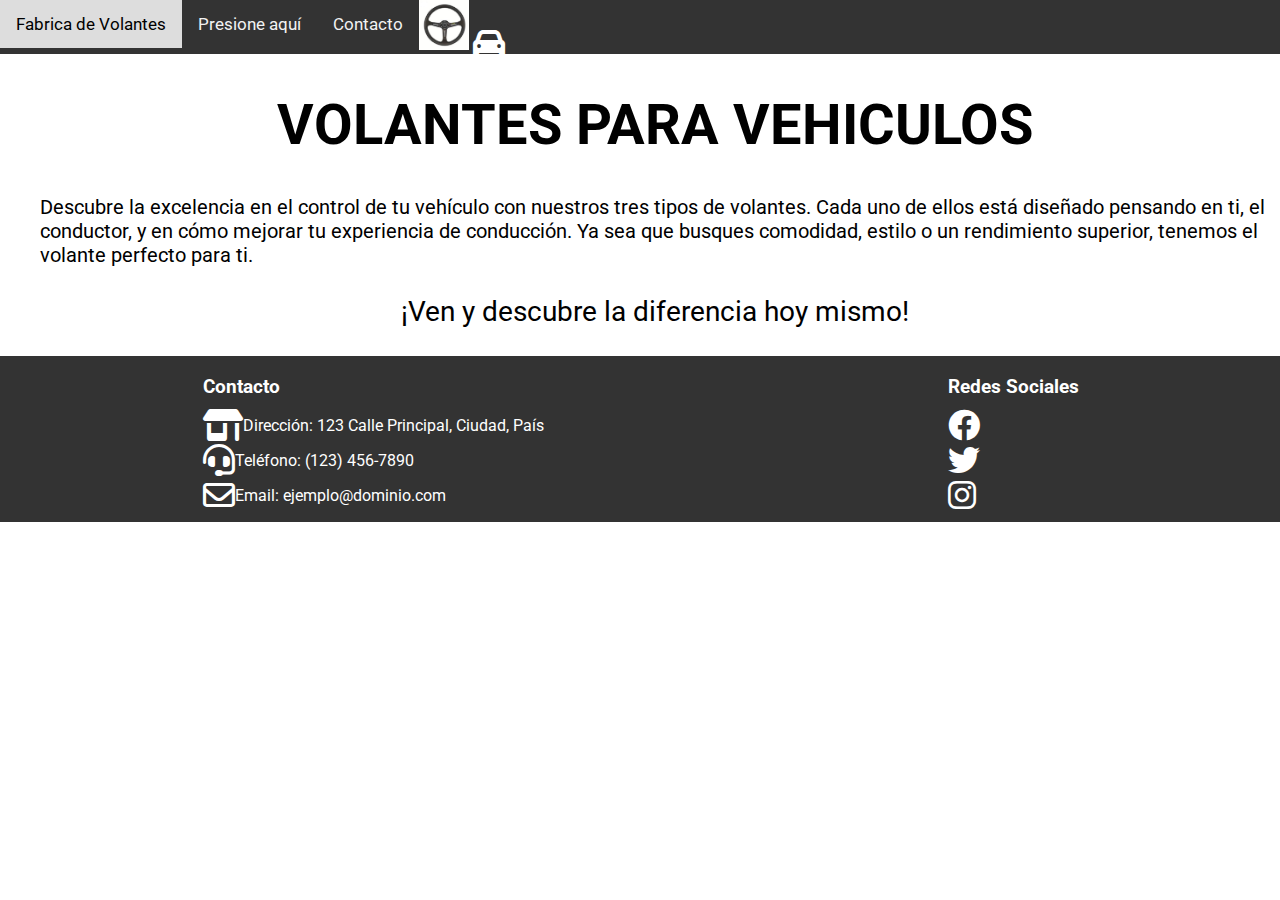
<file: index.html>
<!DOCTYPE html>
<html lang="es">
  <head>
    <meta charset="UTF-8" />
    <meta name="viewport" content="width=device-width, initial-scale=1.0" />
    <title>CRISTIAN STOLZENBACH</title>
    <!--styles-->
    <link rel="stylesheet" href="/assets/css/styles.css" />
    <!--letras-->
    <link rel="preconnect" href="https://fonts.googleapis.com" />
    <link rel="preconnect" href="https://fonts.gstatic.com" crossorigin />
    <link
      href="https://fonts.googleapis.com/css2?family=Open+Sans&family=Roboto:wght@700&display=swap"
      rel="stylesheet"
    />
    <!--iconos-->
    <link
      rel="stylesheet"
      href="https://cdnjs.cloudflare.com/ajax/libs/font-awesome/6.0.0-beta3/css/all.min.css"
    />
  </head>
  <body>
    <div class="navbar">
      <img src="/assets/img/logo.png" alt="Logo" class="logo" />
      <a href="/assets/img/fabrica.jpg">Fabrica de Volantes</a>
      <a href="/index2.html">Presione aquí </a>

      <a href="#contacto">Contacto</a>
      <i class="fa-solid fa-car fa-beat fa-2xl" style="color: #ffffff"></i>
    </div>

    <div class="main">
      <h1>VOLANTES PARA VEHICULOS</h1>
      <p class="descubre">
        Descubre la excelencia en el control de tu vehículo con nuestros tres
        tipos de volantes. Cada uno de ellos está diseñado pensando en ti, el
        conductor, y en cómo mejorar tu experiencia de conducción. Ya sea que
        busques comodidad, estilo o un rendimiento superior, tenemos el volante
        perfecto para ti.
      </p>
      <p class="ven">¡Ven y descubre la diferencia hoy mismo!</p>
    </div>

    <div id="contacto" class="footer">
      <div>
        <h3>Contacto</h3>
        <p>
          <i class="fa-solid fa-shop fa-2xl" style="color: #ffffff"></i
          >Dirección: 123 Calle Principal, Ciudad, País
        </p>
        <p>
          <i class="fa-solid fa-headset fa-2xl" style="color: #ffffff"></i
          >Teléfono: (123) 456-7890
        </p>
        <p>
          <i class="fa-regular fa-envelope fa-2xl" style="color: #ffffff"></i
          >Email: ejemplo@dominio.com
        </p>
      </div>
      <div>
        <h3>Redes Sociales</h3>
        <p>
          <a href="https://www.facebook.com/?locale=es_LA" target="_blank"
            ><i class="fa-brands fa-facebook fa-2xl" style="color: #ffffff"></i
          ></a>
        </p>
        <p>
          <a href="https://twitter.com/?lang=es" target="_blank"
            ><i class="fa-brands fa-twitter fa-2xl" style="color: #ffffff"></i
          ></a>
        </p>
        <p>
          <a href="https://www.instagram.com/" target="_blank"
            ><i class="fa-brands fa-instagram fa-2xl" style="color: #ffffff"></i
          ></a>
        </p>
      </div>
    </div>
  </body>
</html>
</file>
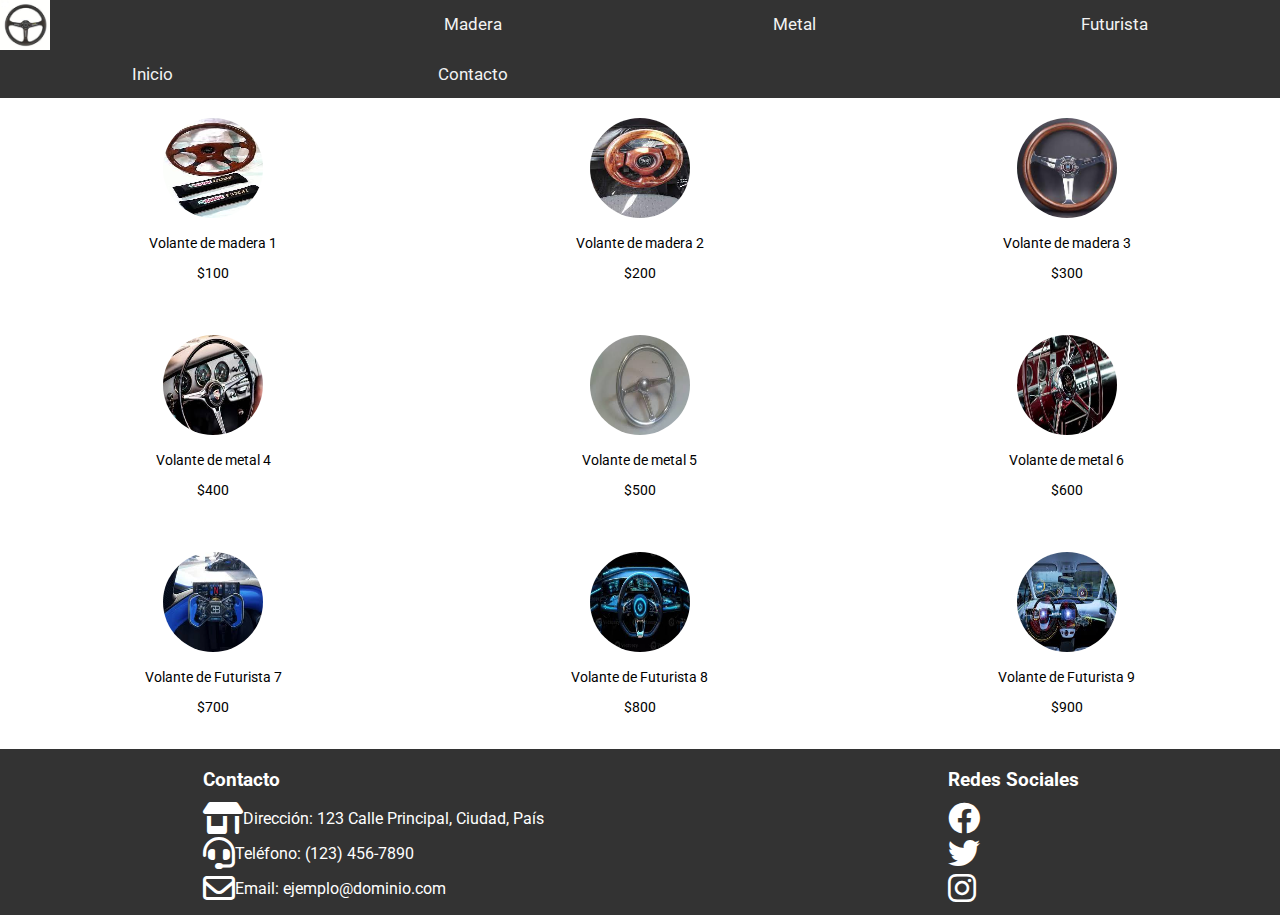
<file: index2.html>
<!DOCTYPE html>
<html lang="es">
  <head>
    <meta charset="UTF-8" />
    <meta name="viewport" content="width=device-width, initial-scale=1.0" />
    <title>CRISTIAN STOLZENBACH</title>
    <!--styles-->
    <link rel="stylesheet" href="/assets/css/styles.css" />
    <!--letras-->
    <link rel="preconnect" href="https://fonts.googleapis.com" />
    <link rel="preconnect" href="https://fonts.gstatic.com" crossorigin />
    <link
      href="https://fonts.googleapis.com/css2?family=Open+Sans&family=Roboto:wght@700&display=swap"
      rel="stylesheet"
    />
    <!--iconos-->
    <link
      rel="stylesheet"
      href="https://cdnjs.cloudflare.com/ajax/libs/font-awesome/6.0.0-beta3/css/all.min.css"
    />
  </head>
  <body>
    <div class="navbar2">
      <img src="/assets/img/logo.png" alt="Logo" class="logo2" />

      <a href="#section11">Madera</a>
      <a href="#section22">Metal</a>
      <a href="#section33">Futurista</a>
      <a class="inicio" href="/index.html">Inicio</a>
      <a href="#contacto">Contacto</a>
    </div>
    <div class="grid-container">
      <div id="section11" class="grid-item1">
        <img src="/assets/img/volante1.jpg" alt="Producto 1" class="imagen" />
        <p>Volante de madera 1</p>
        <p>$100</p>
      </div>
      <div id="section11" class="grid-item1">
        <img src="/assets/img/volante2.jpg" alt="Producto 2" class="imagen" />
        <p>Volante de madera 2</p>
        <p>$200</p>
      </div>
      <div id="section11" class="grid-item1">
        <img src="/assets/img/volante3.jpg" alt="Producto 3" class="imagen" />
        <p>Volante de madera 3</p>
        <p>$300</p>
      </div>
      <div id="section22" class="grid-item2">
        <img src="/assets/img/volante4.jpg" alt="Producto 4" class="imagen" />
        <p>Volante de metal 4</p>
        <p>$400</p>
      </div>
      <div id="section22" class="grid-item2">
        <img src="/assets/img/volante5.jpg" alt="Producto 5" class="imagen" />
        <p>Volante de metal 5</p>
        <p>$500</p>
      </div>
      <div id="section22" class="grid-item2">
        <img src="/assets/img/volante6.jpg" alt="Producto 6" class="imagen" />
        <p>Volante de metal 6</p>
        <p>$600</p>
      </div>
      <div id="section33" class="grid-item3">
        <img src="/assets/img/volante7.jpg" alt="Producto 7" class="imagen" />
        <p>Volante de Futurista 7</p>
        <p>$700</p>
      </div>
      <div id="section33" class="grid-item3">
        <img src="/assets/img/volante8.jpg" alt="Producto 8" class="imagen" />
        <p>Volante de Futurista 8</p>
        <p>$800</p>
      </div>
      <div id="section33" class="grid-item3">
        <img src="/assets/img/volante9.jpg" alt="Producto 9" class="imagen" />
        <p>Volante de Futurista 9</p>
        <p>$900</p>
      </div>
    </div>

    <div id="contacto" class="footer">
      <div>
        <h3>Contacto</h3>
        <p>
          <i class="fa-solid fa-shop fa-2xl" style="color: #ffffff"></i
          >Dirección: 123 Calle Principal, Ciudad, País
        </p>
        <p>
          <i class="fa-solid fa-headset fa-2xl" style="color: #ffffff"></i
          >Teléfono: (123) 456-7890
        </p>
        <p>
          <i class="fa-regular fa-envelope fa-2xl" style="color: #ffffff"></i
          >Email: ejemplo@dominio.com
        </p>
      </div>
      <div>
        <h3>Redes Sociales</h3>
        <p>
          <a href="https://www.facebook.com/?locale=es_LA" target="_blank"
            ><i class="fa-brands fa-facebook fa-2xl" style="color: #ffffff"></i
          ></a>
        </p>
        <p>
          <a href="https://twitter.com/?lang=es" target="_blank"
            ><i class="fa-brands fa-twitter fa-2xl" style="color: #ffffff"></i
          ></a>
        </p>
        <p>
          <a href="https://www.instagram.com/" target="_blank"
            ><i class="fa-brands fa-instagram fa-2xl" style="color: #ffffff"></i
          ></a>
        </p>
      </div>
    </div>
  </body>
</html>
</file>
<file: assets/css/styles.css>
body {
    margin: 0;
    font-family: 'Roboto', sans-serif;
  }
  
  .navbar {
    overflow: hidden;
    background-color: #333;
  }
  
  .navbar a {
    float: left;
    display: block;
    color: #f2f2f2;
    text-align: center;
    padding: 14px 16px;
    text-decoration: none;
    font-size: 17px;
  }
  
  .navbar a:hover {
    background: #ddd;
    color: black;
  }
  
  .logo {
    width: 50px;
    height: auto;
    
  }
  .main {
    margin-left: 30px; 
    font-size: 28px; 
    padding: 0px 10px;
  }
  
  @media screen and (max-width: 600px) {
    .navbar a, .main {
      float: none;
      display: block;
    
    }
  }

  @keyframes volantes {
    0%   {color: red; transform: scale(1);}
    25%  {color: yellow; transform: scale(1.1);}
    50%  {color: blue; transform: scale(1.2);}
    100% {color: green; transform: scale(1);}
  }

  h1 {
    animation-name: volantes;
    animation-duration: 4s;
    animation-iteration-count: infinite;
    text-align: center;
  }

  .descubre{
    font-size: 20px;
  }

  @keyframes ven {
    0%   {color: red; transform: scale(1);}
    25%  {color: yellow; transform: scale(1.1);}
    50%  {color: blue; transform: scale(1.1);}
    100% {color: green; transform: scale(1);}
  }

  .ven {
    animation-name: ven;
    animation-duration: 10s;
    animation-iteration-count: infinite;
    text-align: center;
  }

  .footer {
    display: flex;
    justify-content: space-around;
    background-color: #333;
    color: #fff;
    padding: 1px;
    width: 100%;
  }

/* html con productos */

.navbar2 {
    display: grid;
    grid-template-columns: auto auto auto auto;
    background-color: #333;
    
    width: 100%;
  }
  
  .navbar2 a {
    color: #f2f2f2;
    padding: 14px 16px;
    text-decoration: none;
    font-size: 17px;
    display: block;
    text-align: center;
  }
  
  .navbar2 a:hover {
    
    background: #ddd;
    color: black;
    
  }
  /*@media screen and (min-width: 600px) {
  .navbar {
    flex-direction: row;
    justify-content: space-around;
  }
}*/
  @media screen and (max-width: 600px) {
    .grid-container{
      
      grid-template-areas: auto;
    
    }
  }
  
  .logo2 {
    width: 50px;
    height: auto;
  }

  /* cajas de productos*/

  .grid-container {
    display: grid;
    grid-template-columns: auto auto auto;
    padding: 0px;
    
  }
  
  /*.grid-item {
    background-color: rgba(255, 255, 255, 0.8);
    border: 1px solid rgba(0, 0, 0, 0.8);
    padding: 20px;
    font-size: 14px;
    text-align: center;
    border-radius: 40%;
  }
  */
  .grid-item1 {
    background-color: rgba(255, 255, 255, 0.8);
    border: 0px solid rgba(0, 0, 0, 0.8);
    padding: 20px;
    font-size: 14px;
    text-align: center;
    border-radius: 40%;
    margin: 0px;
  }
  .grid-item2 {
    background-color: rgba(255, 255, 255, 0.8);
    border: 0px solid rgba(0, 0, 0, 0.8);
    padding: 20px;
    font-size: 14px;
    text-align: center;
    border-radius: 40%;
  }
  .grid-item3 {
    background-color: rgba(255, 255, 255, 0.8);
    border: 0px solid rgba(0, 0, 0, 0.8);
    padding: 20px;
    font-size: 14px;
    text-align: center;
    border-radius: 40%;
  }
.imagen {
    border-radius: 50%;
    width:100px; 
    height: 100px; 
    transition: transform .9s;
}

.imagen:hover {
    transform: scale(1.5);

}
/*fin*/
</file>
